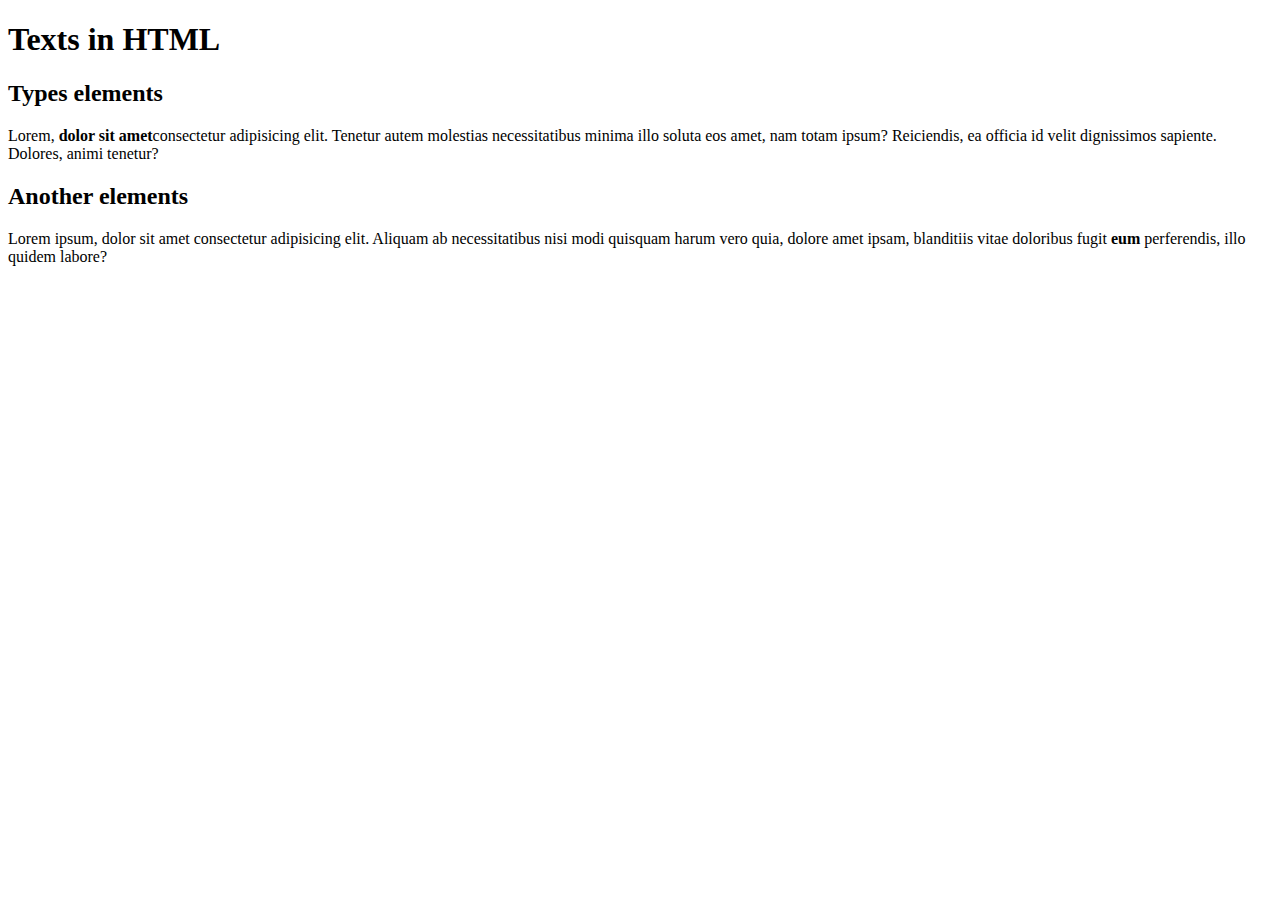
<file: texts-html/index.html>
<!DOCTYPE html>
<html lang="es">
  <head>
    <title>Texts</title>
    <meta charset="UTF-8" />
  </head>
  <body>
      <!--Principal Title-->
    <h1>Texts in HTML</h1>
    <h2>Types elements</h2>
    <p>
      Lorem, <strong>dolor sit amet</strong>consectetur adipisicing elit.
      Tenetur autem molestias necessitatibus minima illo soluta eos amet, nam
      totam ipsum? Reiciendis, ea officia id velit dignissimos sapiente.
      Dolores, animi tenetur?
    </p>
    <h2>Another elements</h2>
    <p>
      Lorem ipsum, dolor sit amet consectetur adipisicing elit. Aliquam ab
      necessitatibus nisi modi quisquam harum vero quia, dolore amet ipsam,
      blanditiis vitae doloribus fugit <b>eum</b> perferendis, illo quidem
      labore?
    </p>
  </body>
</html>
</file>
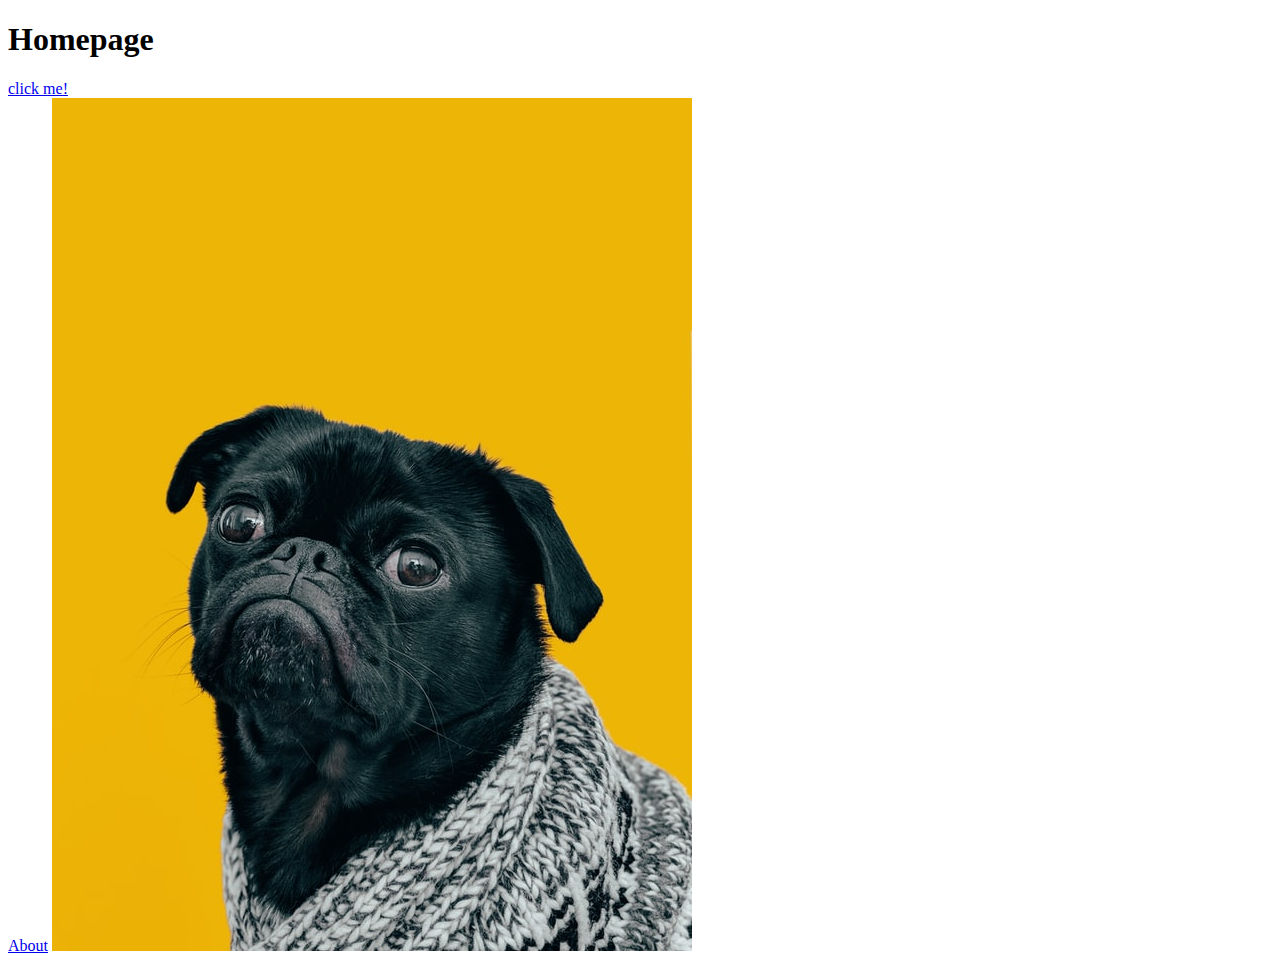
<file: html/links-and-images/index.html>
<!DOCTYPE html>
<html lang="es">
    <head>
        <title>Links and Images</title>
        <meta charset="UTF-8">
    </head>
    <body>
        <h1>Homepage</h1>
        <!--the target attribute with the _blank property is used to open the hyperlink in a new page-->
        <a href="https://www.theodinproject.com/about" target="_blank">click me!</a>
        <br>
        <a href="./pages/about.html" target="_blank">About</a>
        <!--add images-->
        <img src="./images/dog.jpg" alt="dog">
    </body>
</html>
</file>
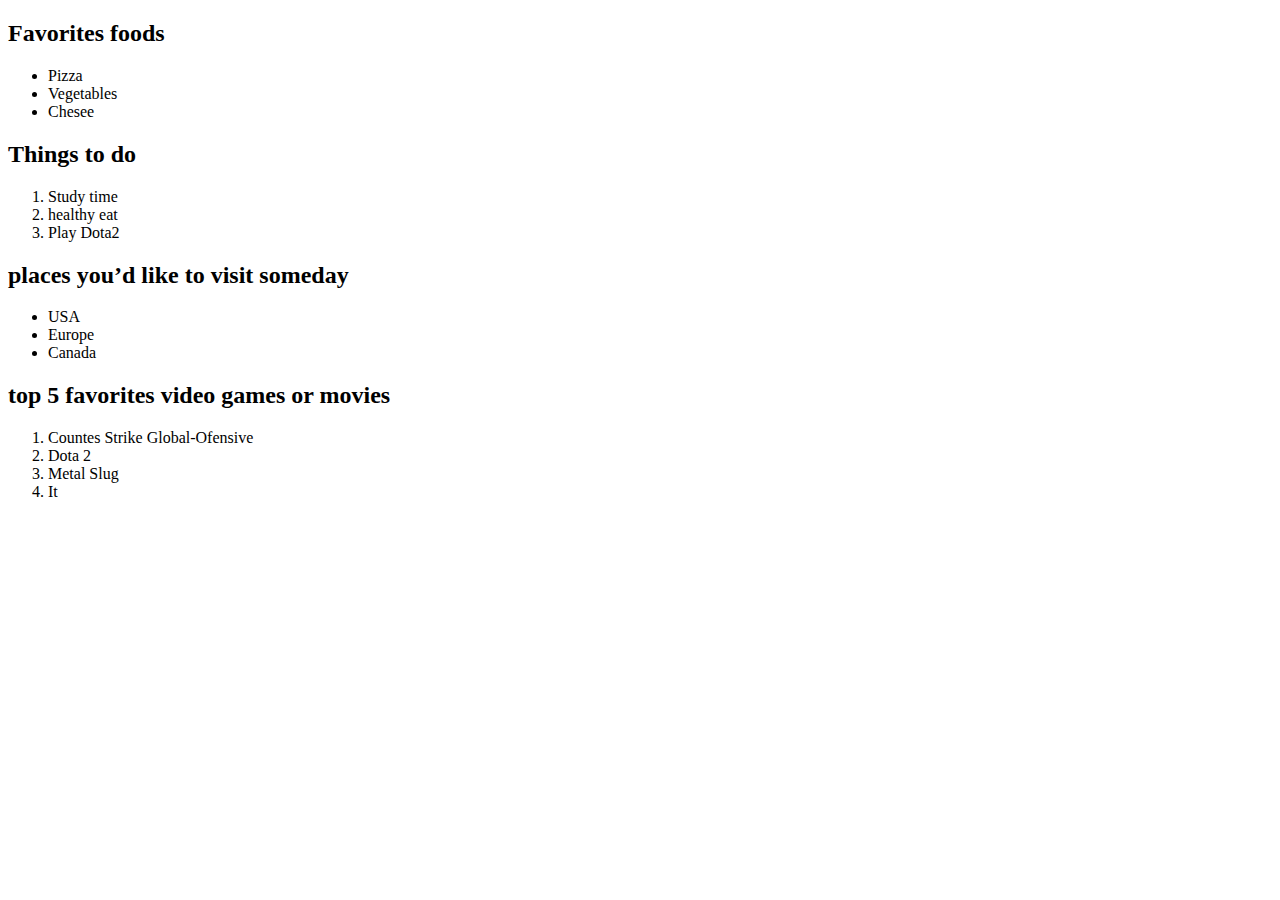
<file: html/lists-html/index.html>
<!DOCTYPE html>
<html lang="es">
    <head>
        <title>Types Of Lists</title>
        <meta charset="UTF-8">
    </head>
    <body>
        <!--create unordered shopping list of your favorite foods-->
        <h2>Favorites foods</h2>
        <ul>
            <li>Pizza</li>
            <li>Vegetables</li>
            <li>Chesee</li>
        </ul>
        <!--create ordered list of todo’s you need to get done today-->
        <h2>Things to do</h2>
        <ol>
            <li>Study time</li>
            <li>healthy eat</li>
            <li>Play Dota2</li>
        </ol>
        <!--create An unordered list of places you’d like to visit someday-->
        <h2>places you’d like to visit someday</h2>
        <ul>
            <li>USA</li>
            <li>Europe</li>
            <li>Canada</li>
        </ul>
        <!--create ordered list of your all time top 5 favorite video games or movies-->
        <h2>top 5 favorites video games or movies</h2>
        <ol>
            <li>Countes Strike Global-Ofensive</li>
            <li>Dota 2</li>
            <li>Metal Slug</li>
            <li>It</li>
        </ol>
    </body>
</html>
</file>
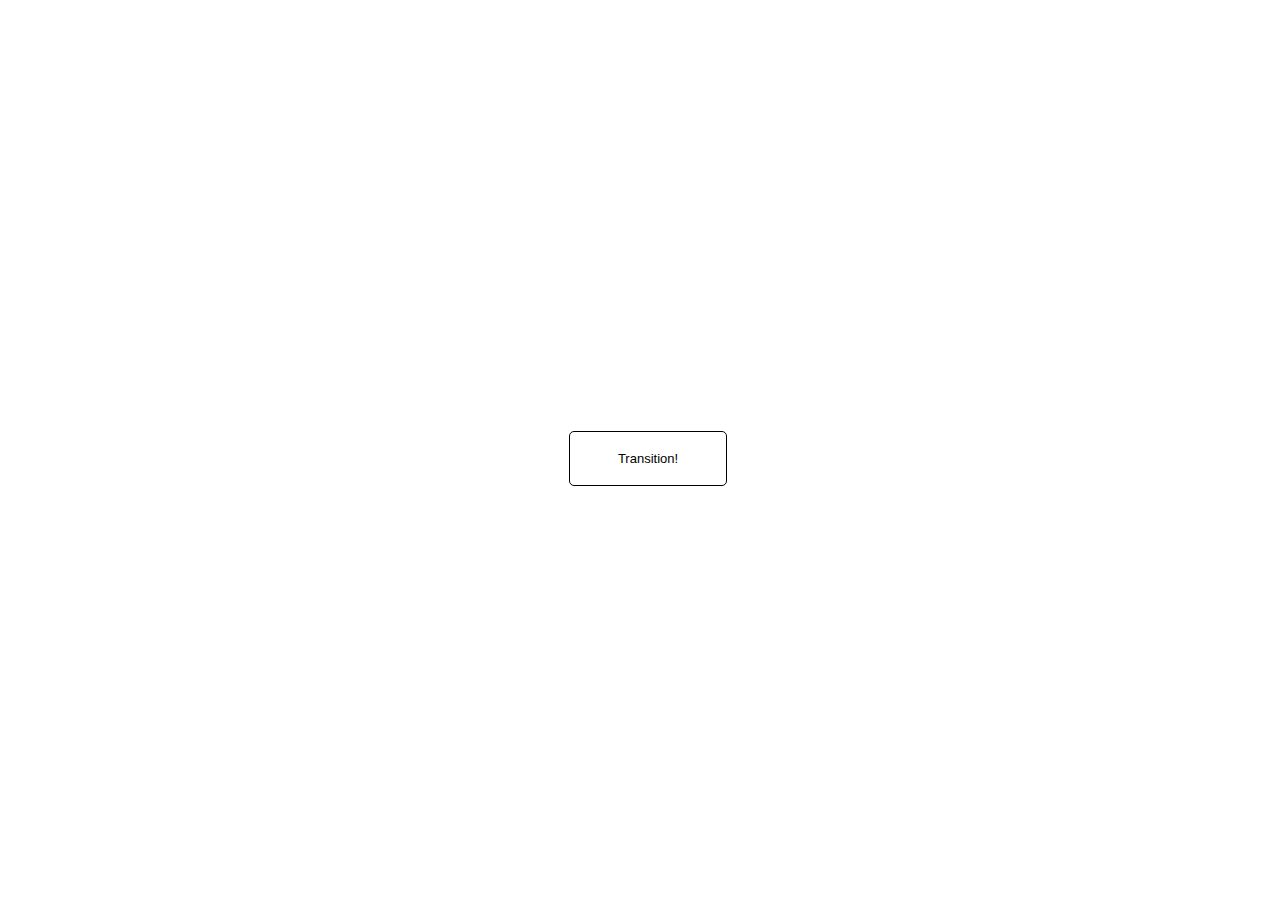
<file: css-exercises/animation/01-button-hover/index.html>
<!DOCTYPE html>
<html lang="en">
  <head>
    <meta charset="UTF-8" />
    <meta http-equiv="X-UA-Compatible" content="IE=edge" />
    <meta name="viewport" content="width=device-width, initial-scale=1.0" />
    <title>Button Hover</title>
    <link rel="stylesheet" href="style.css" />
  </head>
  <body>
    <div id="transition-container">
      <button>Transition!</button>
    </div>
  </body>
</html>
</file>
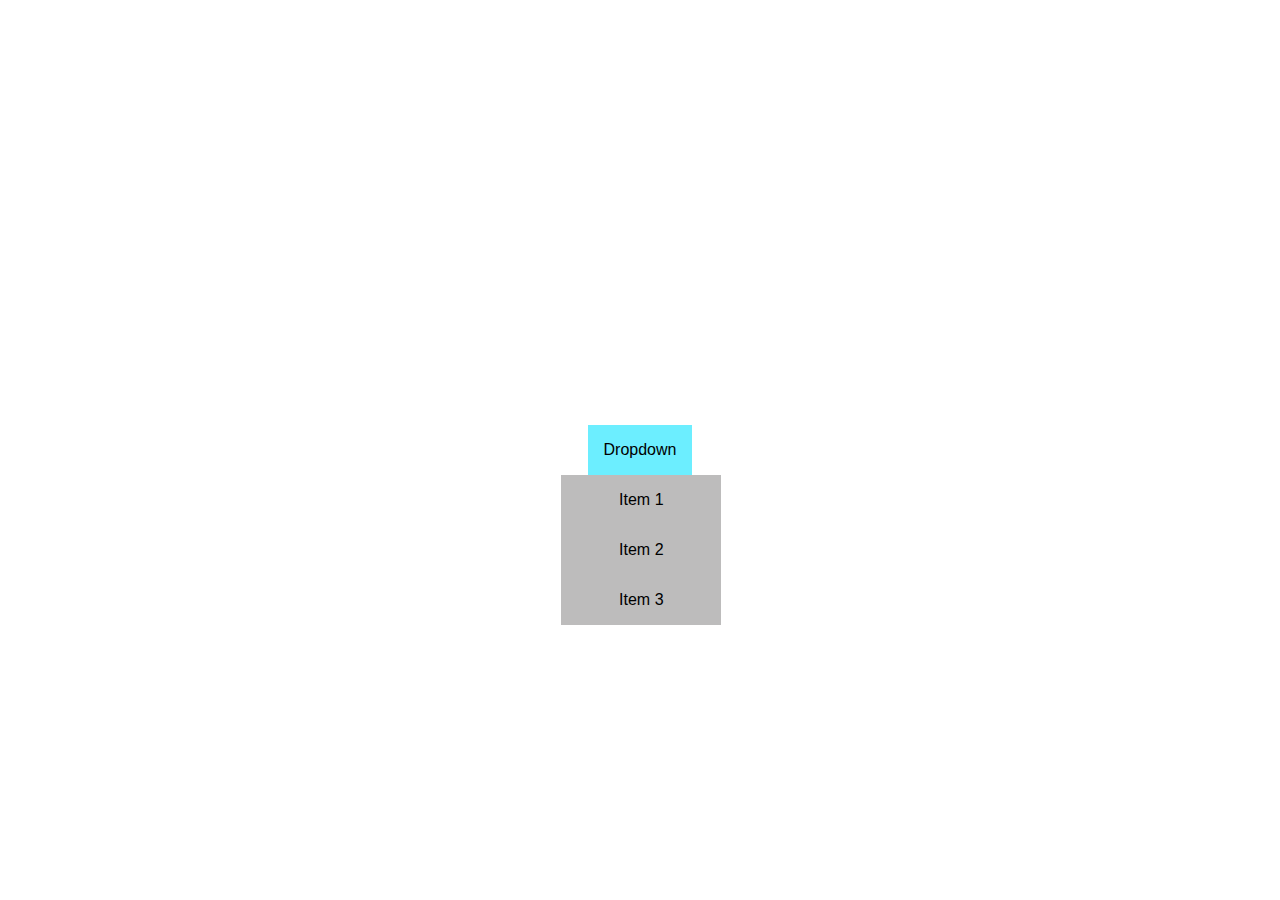
<file: css-exercises/animation/02-drop-down/index.html>
<!DOCTYPE html>
<html lang="en">
  <head>
    <meta charset="UTF-8" />
    <meta http-equiv="X-UA-Compatible" content="IE=edge" />
    <meta name="viewport" content="width=device-width, initial-scale=1.0" />
    <title>Dropdown</title>
    <link rel="stylesheet" href="style.css" />
  </head>
  <body>
    <div class="dropdown-container">
      <div class="dropdown-menu">
        <button>Dropdown</button>
        <ul>
          <li>Item 1</a>
          <li>Item 2</a>
          <li>Item 3</a>
        </div>
      </div>
    </div>
  </body>
</html>
</file>
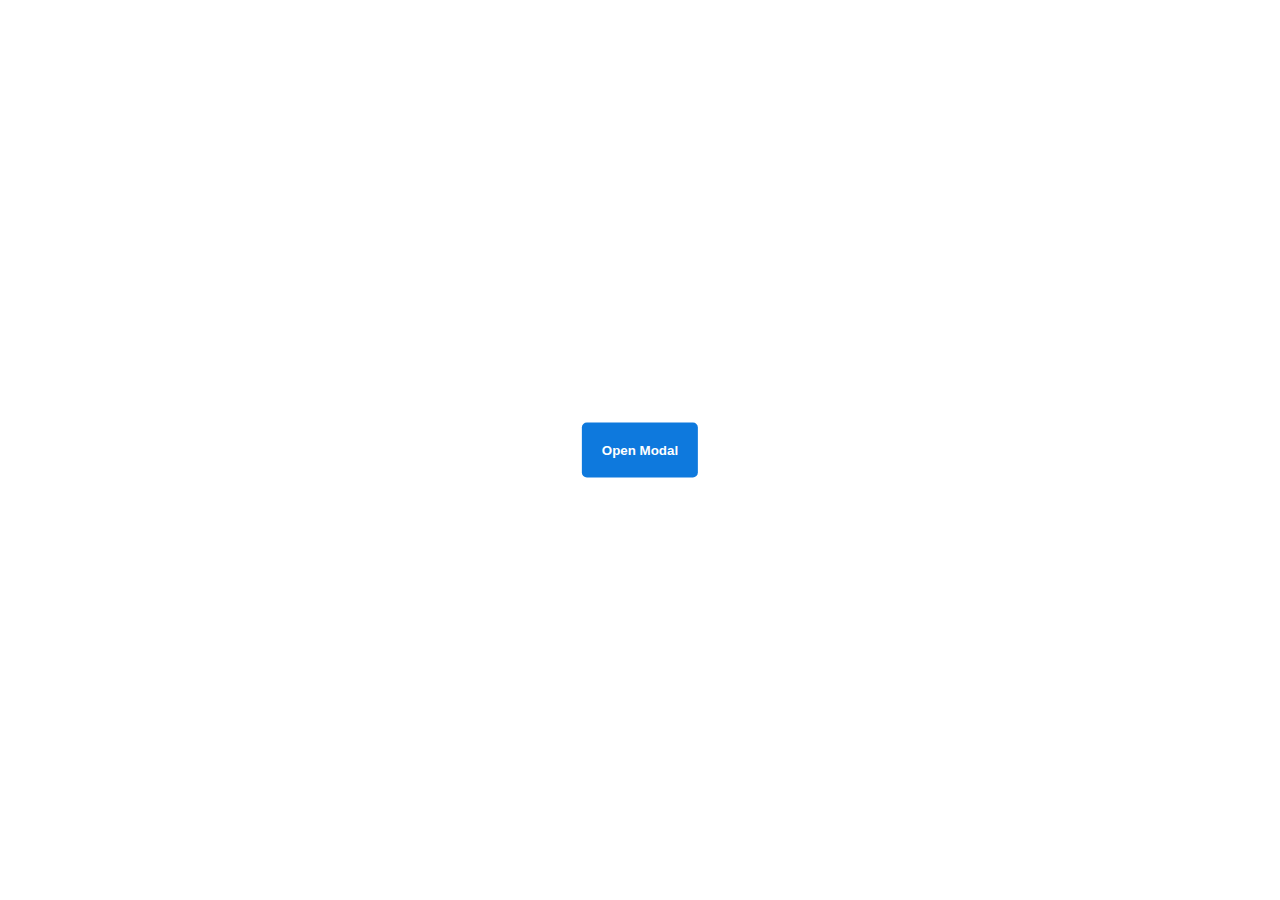
<file: css-exercises/animation/03-pop-up/index.html>
<!DOCTYPE html>
<html lang="en">
  <head>
    <meta charset="UTF-8" />
    <meta http-equiv="X-UA-Compatible" content="IE=edge" />
    <meta name="viewport" content="width=device-width, initial-scale=1.0" />
    <title>Popup</title>
    <link rel="stylesheet" href="style.css" />
  </head>
  <body>
    <div class="button-container">
      <button id="trigger-modal">Open Modal</button>
    </div>
    <div class="popup-modal">
      <button id="close-modal">Close Modal</button>
    </div>
    <script src="script.js"></script>
  </body>
</html>
</file>
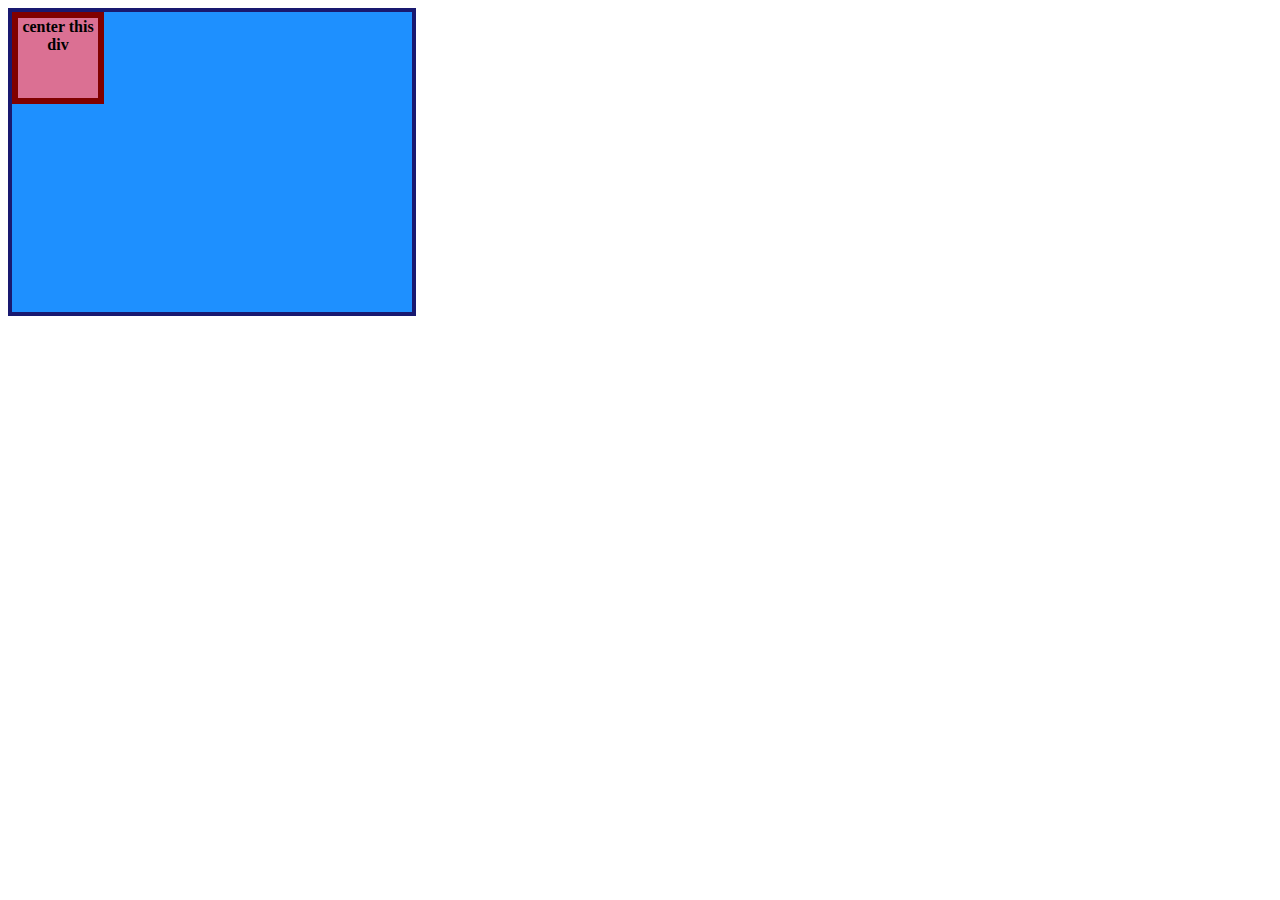
<file: css-exercises/flex/01-flex-center/index.html>
<!DOCTYPE html>
<html lang="en">
<head>
  <meta charset="UTF-8">
  <meta http-equiv="X-UA-Compatible" content="IE=edge">
  <meta name="viewport" content="width=device-width, initial-scale=1.0">
  <title>CENTER THIS DIV</title>
  <link rel="stylesheet" href="style.css">
</head>
<body>
  <div class="container">
    <div class="box">center this div</div>
  </div>
</body>
</html>
</file>
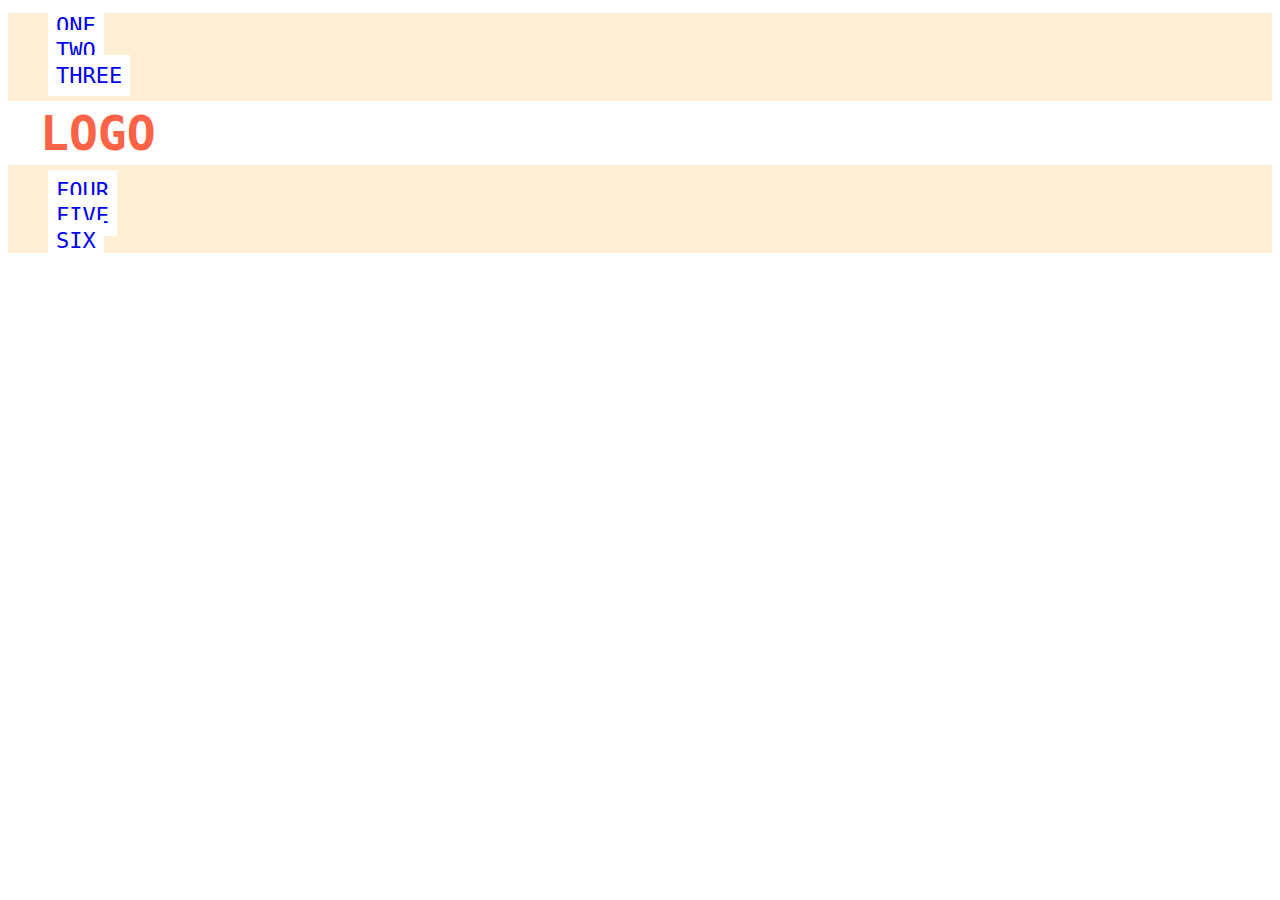
<file: css-exercises/flex/02-flex-header/index.html>
<!DOCTYPE html>
<html lang="en">
<head>
  <meta charset="UTF-8">
  <meta http-equiv="X-UA-Compatible" content="IE=edge">
  <meta name="viewport" content="width=device-width, initial-scale=1.0">
  <title>Flex Header</title>
  <link rel="stylesheet" href="style.css">
</head>
<body>
  <div class="header">
    <div class="left-links">
      <ul>
        <li><a href="#">ONE</a></li>
        <li><a href="#">TWO</a></li>
        <li><a href="#">THREE</a></li>
      </ul>
    </div>
    <div class="logo">LOGO</div>
    <div class="right-links">
      <ul>
        <li><a href="#">FOUR</a></li>
        <li><a href="#">FIVE</a></li>
        <li><a href="#">SIX</a></li>
      </ul>
    </div>
  </div>
</body>
</html>
</file>
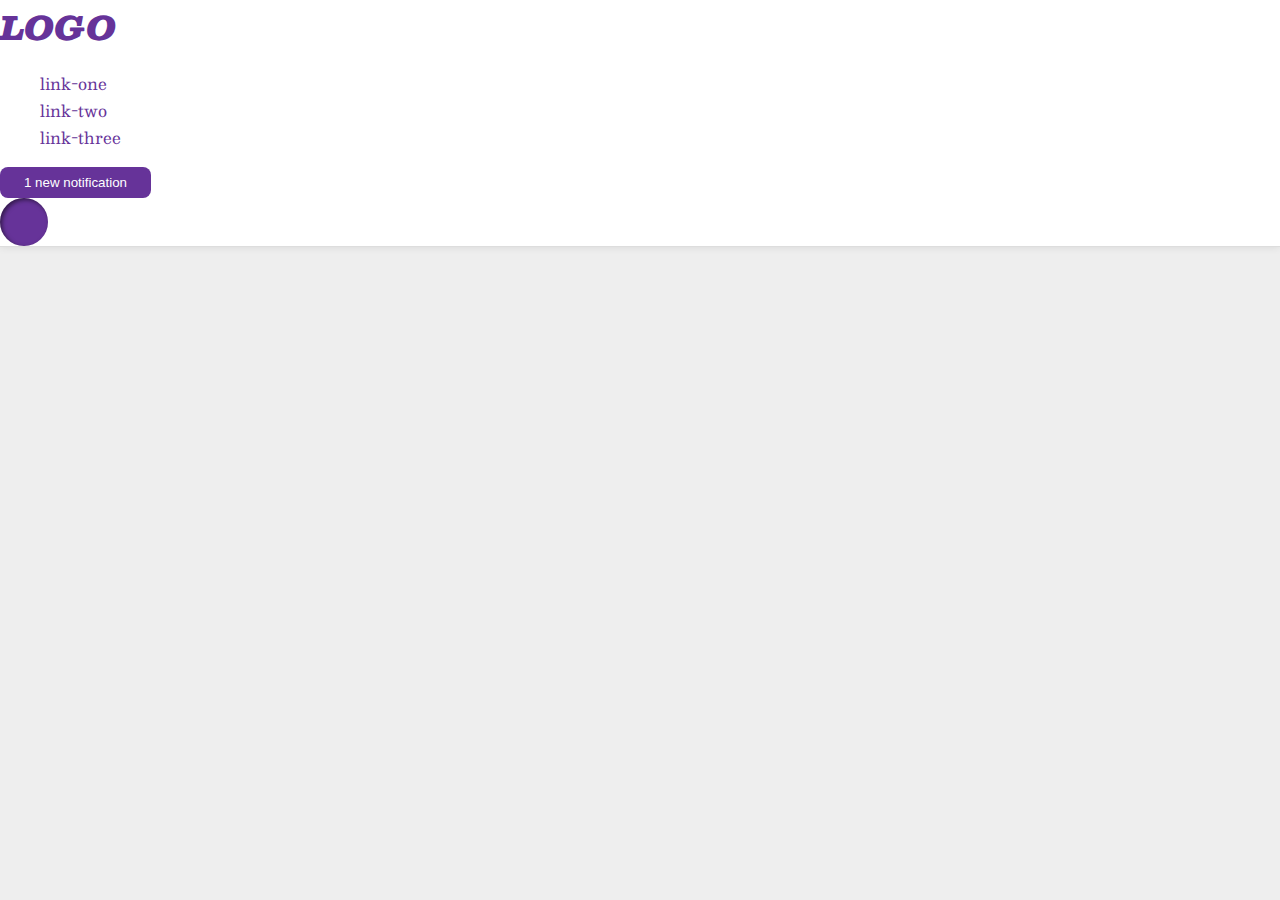
<file: css-exercises/flex/03-flex-header-2/index.html>
<!DOCTYPE html>
<html lang="en">
<head>
  <meta charset="UTF-8">
  <meta http-equiv="X-UA-Compatible" content="IE=edge">
  <meta name="viewport" content="width=device-width, initial-scale=1.0">
  <title>Flex Header 2</title>
  <link rel="stylesheet" href="style.css">
</head>
<body>
  <div class="header">
    <div class="logo">
      LOGO
    </div>
    <ul class="links">
      <li><a href="google.com">link-one</a></li>
      <li><a href="google.com">link-two</a></li>
      <li><a href="google.com">link-three</a></li>
    </ul>
    <button class="notifications">
      1 new notification
    </button>
    <div class="profile-image"></div>
  </div>
</body>
</html>
</file>
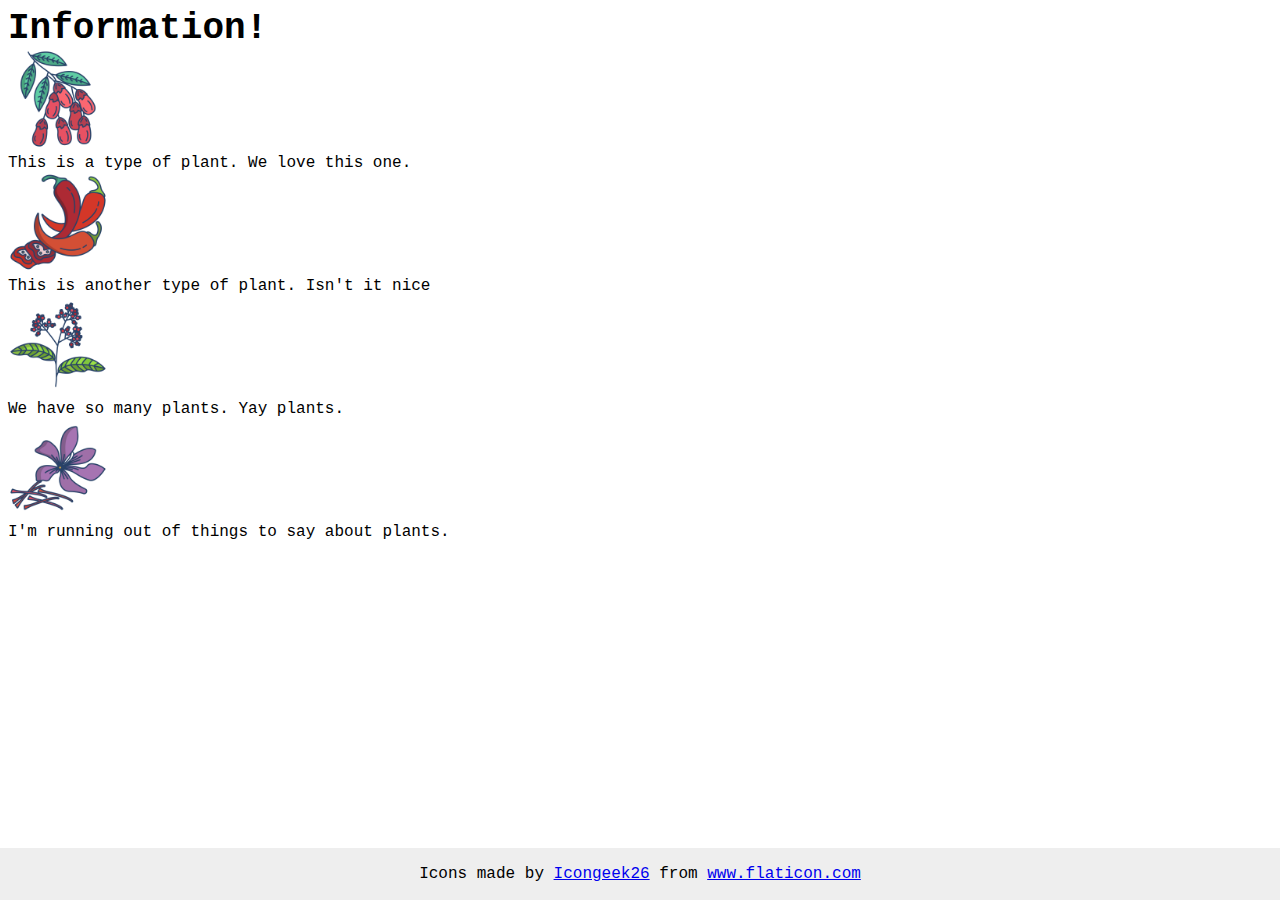
<file: css-exercises/flex/04-flex-information/index.html>
<!DOCTYPE html>
<html lang="en">
<head>
  <meta charset="UTF-8">
  <meta http-equiv="X-UA-Compatible" content="IE=edge">
  <meta name="viewport" content="width=device-width, initial-scale=1.0">
  <title>Information</title>
  <link rel="stylesheet" href="style.css">
</head>
<body>
  <div class="title">Information!</div>

  <img src="./images/barberry.png" alt="barberry">
  <div class="text">This is a type of plant. We love this one.</div>

  <img src="./images/chilli.png" alt="chili">
  <div class="text">This is another type of plant. Isn't it nice</div>

  <img src="./images/pepper.png" alt="pepper">
  <div class="text">We have so many plants. Yay plants.</div>

  <img src="./images/saffron.png" alt="saffron">
  <div class="text">I'm running out of things to say about plants.</div>

  <!-- disregard this section, it's here to give attribution to the creator of these icons -->
  <div class="footer">
    <div>Icons made by <a href="https://www.flaticon.com/authors/icongeek26" title="Icongeek26">Icongeek26</a> from <a href="https://www.flaticon.com/" title="Flaticon">www.flaticon.com</a></div>
  </div>
</body>
</html>
</file>
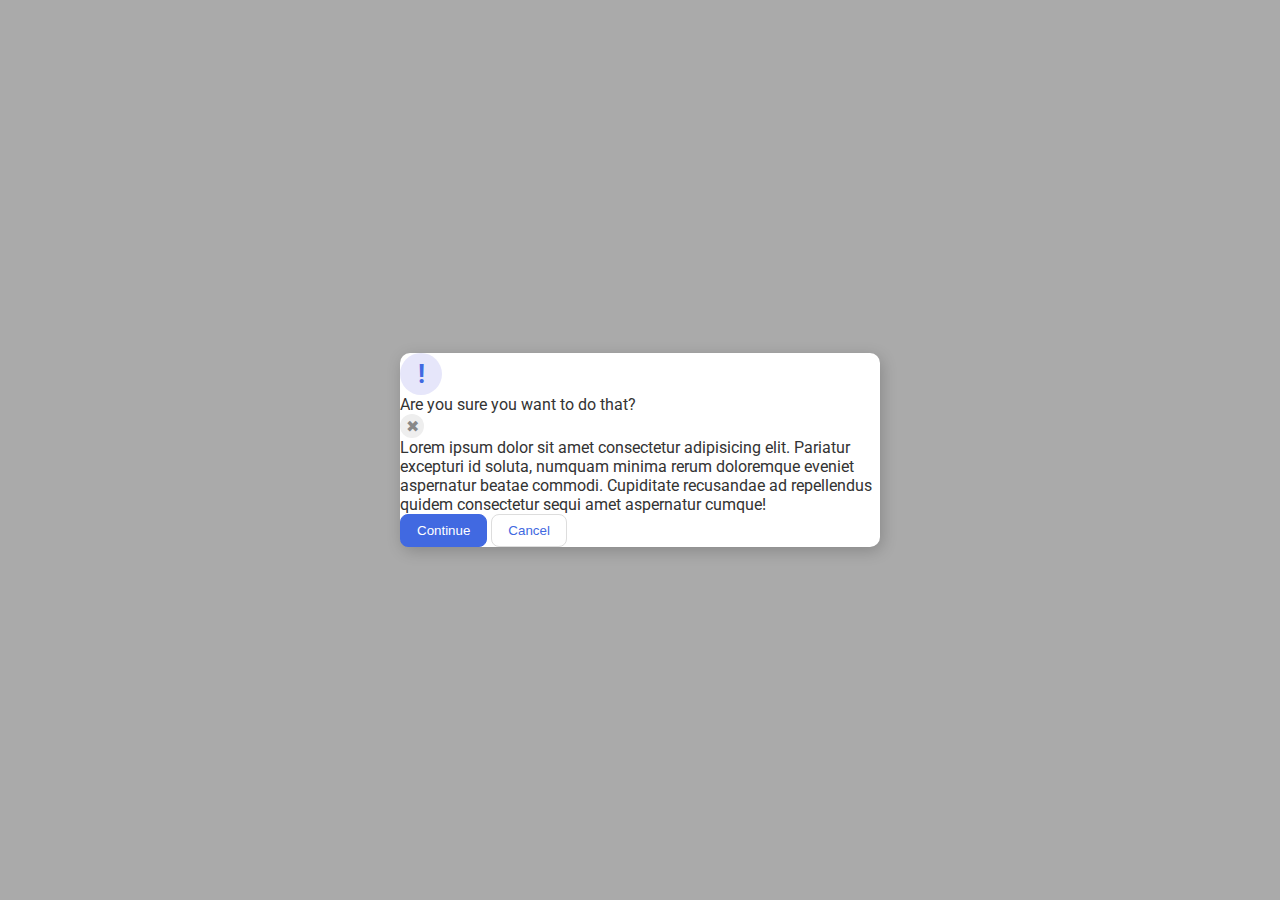
<file: css-exercises/flex/05-flex-modal/index.html>
<!DOCTYPE html>
<html lang="en">
<head>
  <meta charset="UTF-8">
  <meta http-equiv="X-UA-Compatible" content="IE=edge">
  <meta name="viewport" content="width=device-width, initial-scale=1.0">
  <link rel="stylesheet" href="style.css">
  <title>Modal</title>
</head>
<body>
  <div class="modal">
    <div class="icon">!</div>
    <div class="header">Are you sure you want to do that?</div>
    <div class="close-button">✖</div>
    <div class="text">Lorem ipsum dolor sit amet consectetur adipisicing elit. Pariatur excepturi id soluta, numquam minima rerum doloremque eveniet aspernatur beatae commodi. Cupiditate recusandae ad repellendus quidem consectetur sequi amet aspernatur cumque!</div>
    <button class="continue">Continue</button>
    <button class="cancel">Cancel</button>
  </div>
</body>
</html>
</file>
<file: css-exercises/animation/01-button-hover/style.css>
#transition-container {
  width: 100vw;
  height: 100vh;
  display: flex;
  flex-direction: column;
  justify-content: center;
  align-items: center;
  font-family: Arial, sans-serif;
}

button {
  width: 158px;
  height: 55px;
  border: 1px solid black;
  border-radius: 5px;
  background-color: white;
  color: black;
  font-size: small;
  text-align: center;
}
</file>
<file: css-exercises/animation/02-drop-down/style.css>
* {
  padding: 0;
  margin: 0;
  font-family: Arial, Helvetica, sans-serif;
}

.dropdown-container {
  width: 100vw;
  height: 100vh;
  display: flex;
  justify-content: center;
  align-items: center;
}

.dropdown-menu {
  position: relative;
}

button {
  background-color: rgb(108, 238, 255);
  padding: 16px;
  font-size: 16px;
  border: none;
}

ul {
  position: absolute;
  left: -25%;
  background-color: rgb(189, 188, 188);
  width: 160px;
  list-style: none;
  text-align: center;
}

li {
  padding: 16px;
}
</file>
<file: css-exercises/animation/03-pop-up/style.css>
* {
  padding: 0;
  margin: 0;
}

body {
  overflow: hidden;
}

.button-container {
  width: 100vw;
  height: 100vh;
  background-color: #ffffff;
  opacity: 100%;
}

#trigger-modal,
.popup-modal {
  position: fixed;
  top: 50%;
  left: 50%;
  transform: translate(-50%, -50%);
}

#trigger-modal {
  padding: 20px;
  color: #ffffff;
  background-color: #0e79dd;
  border: none;
  border-radius: 5px;
  font-weight: 600;
}

.popup-modal {
  width: 30%;
  height: 15%;
  background-color: white;
  border: 1px solid black;
  border-radius: 10px;
  display: flex;
  justify-content: center;
  align-items: center;
  margin-top: 10%;
  opacity: 0;
}

#close-modal {
  padding: 20px;
  color: #ffffff;
  background-color: #0e79dd;
  border: none;
  border-radius: 5px;
  font-weight: 600;
}
</file>
<file: css-exercises/flex/01-flex-center/style.css>
.container {
  background: dodgerblue;
  border: 4px solid midnightblue;
  width: 400px;
  height: 300px;
}

.box {
  background: palevioletred;
  font-weight: bold;
  text-align: center;
  border: 6px solid maroon;
  width: 80px;
  height: 80px;
}
</file>
<file: css-exercises/flex/02-flex-header/style.css>
.header  {
  font-family: monospace;
  background: papayawhip;
}

.logo {
  font-size: 48px;
  font-weight: 900;
  color: tomato;
  background: white;
  padding: 4px 32px;
}

ul {
  /* this removes the dots on the list items*/
  list-style-type: none;
}

a {
  font-size: 22px;
  background: white;
  padding: 8px;
  /* this removes the line under the links */
  text-decoration: none;
}
</file>
<file: css-exercises/flex/03-flex-header-2/style.css>
/* this is some magical font-importing.  
you'll learn about it later. */
@import url('https://fonts.googleapis.com/css2?family=Besley:ital,wght@0,400;1,900&display=swap');

body {
  margin: 0;
  background: #eee;
  font-family: Besley, serif;
}

.header {
  background: white;
  border-bottom: 1px solid #ddd;
  box-shadow: 0 0 8px rgba(0,0,0,.1);
}

.profile-image {
  background: rebeccapurple;
  box-shadow: inset 2px 2px 4px rgba(0,0,0,.5);
  border-radius: 50%;
  width: 48px;
  height:  48px;
}

.logo {
  color: rebeccapurple;
  font-size: 32px;
  font-weight: 900;
  font-style: italic;
}

button {
  border: none;
  border-radius: 8px;
  background: rebeccapurple;
  color: white;
  padding: 8px 24px;
}

a {
  /* this removes the line under our links */
  text-decoration: none;
  color: rebeccapurple;
}

ul {
  list-style-type: none;
}
</file>
<file: css-exercises/flex/04-flex-information/style.css>
body {
  font-family: 'Courier New', Courier, monospace;
}

img {
  width: 100px;
  height: 100px;
}

.title {
  font-size: 36px;
  font-weight: 900;
}

/* do not edit this footer */
.footer {
  position: fixed;
  bottom: 0;
  left: 0;
  right: 0;
  height: 52px;
  display: flex;
  align-items: center;;
  justify-content: center;
  background: #eee;
}
</file>
<file: css-exercises/flex/05-flex-modal/style.css>
@import url('https://fonts.googleapis.com/css2?family=Roboto:wght@400;700&display=swap');

html, body {
  height: 100%;
}

body {
  font-family: Roboto, sans-serif;
  margin: 0;
  background: #aaa;
  color: #333;
  /* I'll give you this one for free lol */
  display: flex;
  align-items: center;
  justify-content: center;
}

.modal {
  background: white;
  width: 480px;
  border-radius: 10px;
  box-shadow: 2px 4px 16px rgba(0,0,0,.2);
}

.icon {
  color: royalblue;
  font-size: 26px;
  font-weight: 700;
  background: lavender;
  width: 42px;
  height: 42px;
  border-radius: 50%;
  display: flex;
  align-items: center;
  justify-content: center;
}

.close-button {
  background: #eee;
  border-radius: 50%;
  color: #888;
  font-weight: 400;
  font-size: 16px;
  height: 24px;
  width: 24px;
  display: flex;
  align-items: center;
  justify-content: center;
}

button {
  padding: 8px 16px;
  border-radius: 8px;
}

button.continue {
  background: royalblue;
  border: 1px solid royalblue;
  color: white;
}

button.cancel {
  background: white;
  border: 1px solid #ddd;
  color: royalblue;
}
</file>
